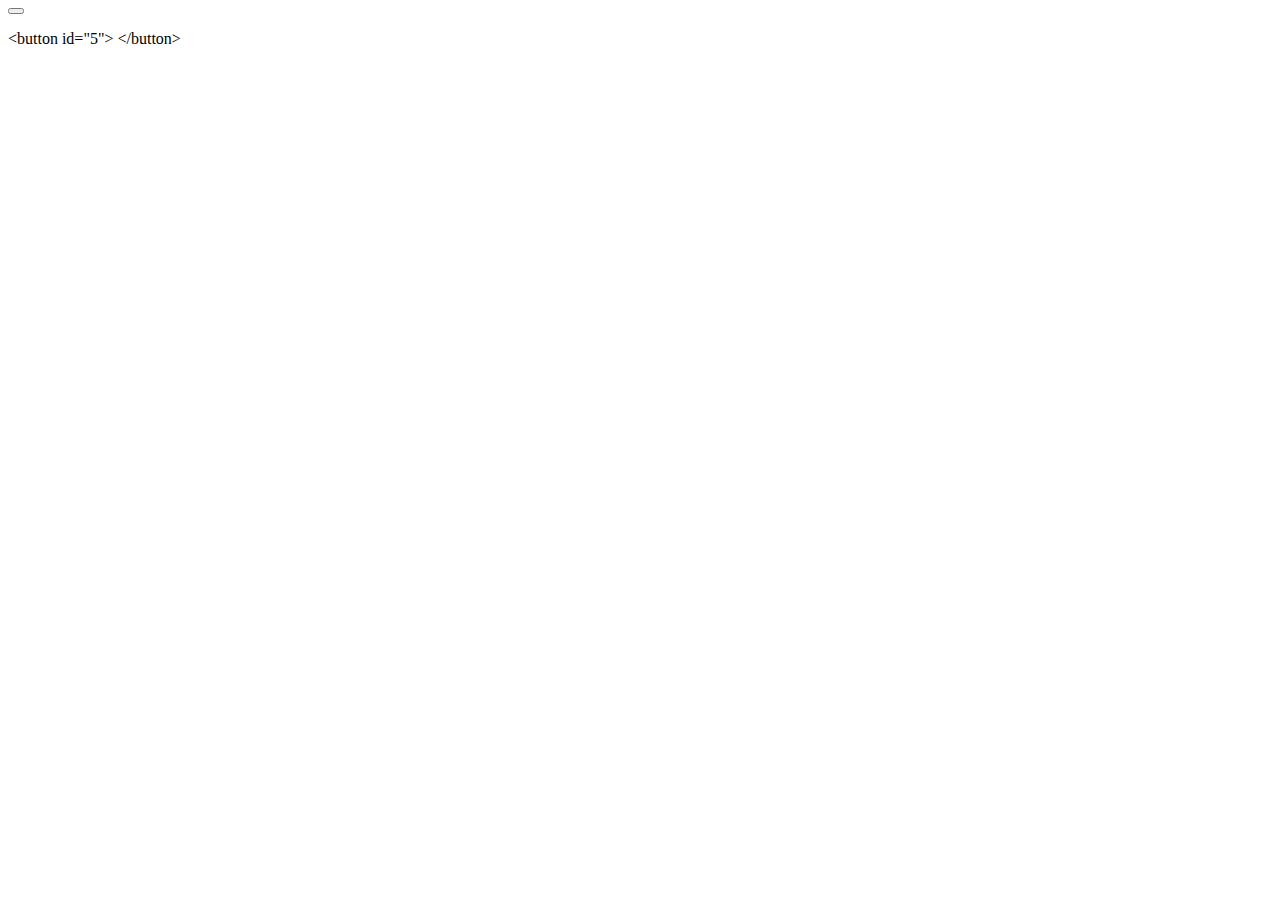
<file: innerhtmltest.html>
<html>
<body>
<div id="1">

<button id="5">
</button>
</div>
<p id="2">
</p>

</body>
</html>


<script>

function escapeHtml(text) {
  var map = {
    '&': '&amp;',
    '<': '&lt;',
    '>': '&gt;',
    '"': '&quot;',
    "'": '&#039;'
  };

  return text.replace(/[&<>"']/g, function(m) { return map[m]; });
}

var div1 = document.getElementById('1');

var div2 = document.getElementById('2');
div2.innerHTML = escapeHtml(div1.innerHTML);
</script>
</file>
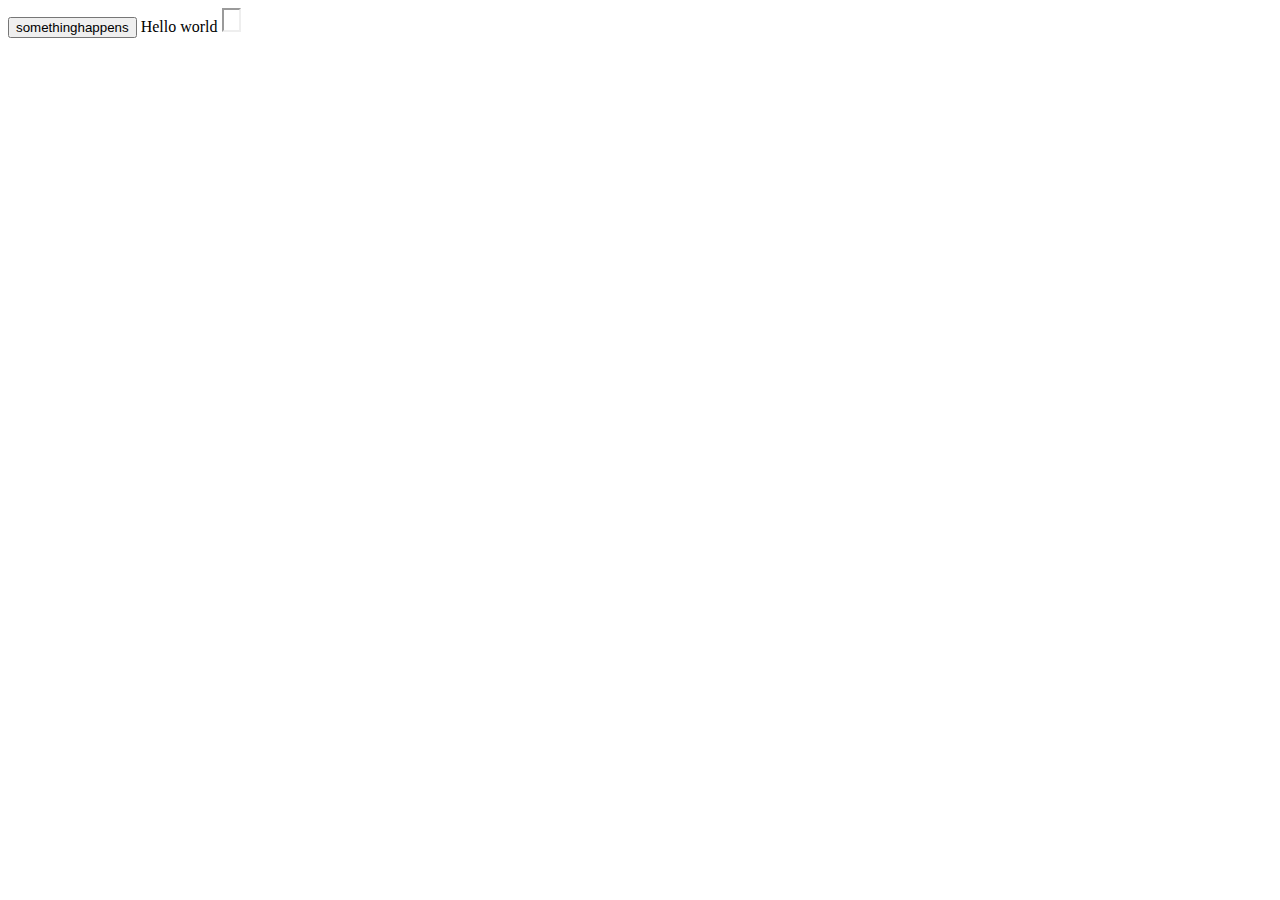
<file: tset_iframe.html>
<!DOCTYPE html>

<html>

  <head>
    <meta charset='utf-8'/>
  </head>
  <body>
    <button id='button1'>somethinghappens</button>
    Hello world
    <iframe id='iframe1' src='about:blank' width='15px' height='20px' scrolling='on'></iframe>
  </body>
  
</html>
<script>
    var iframe = document.getElementById("iframe1");
    document.getElementById("button1").addEventListener("click", click_func);
    
    function click_func(){
      if(iframe.src=='about:blank'){
        iframe.src='http://www.cogeco.ca';
      }
      else{
        iframe.src='about:blank';
      }

    }
  
</script>
</file>
